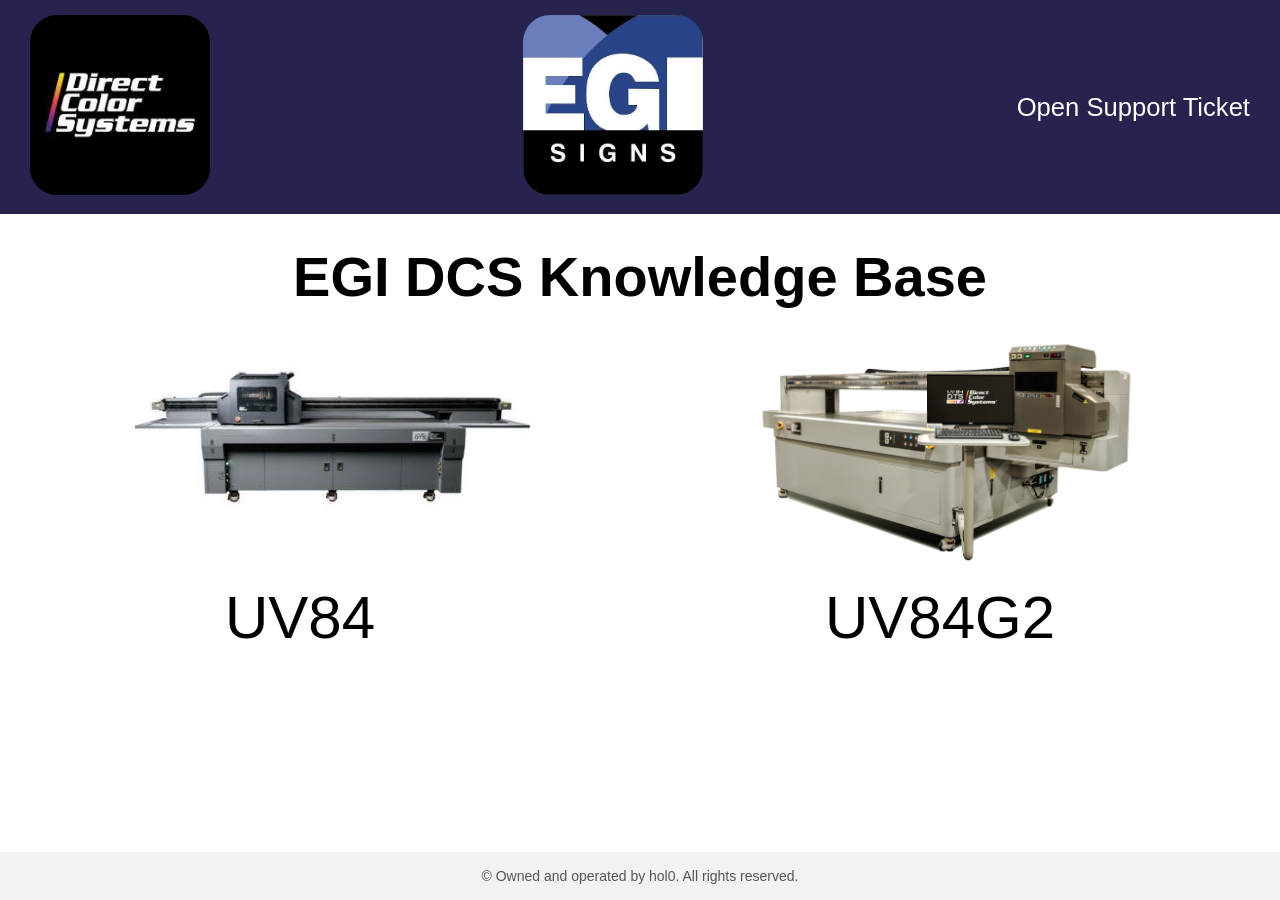
<file: index.html>
<!doctype html>
<html lang="en">
  <head>
    <meta charset="UTF-8" />
    <meta name="viewport" content="width=device-width, initial-scale=1.0" />
    <title>EGI DCS Knowledge Base</title>
    <link rel="stylesheet" href="style.css" />
  </head>
  <body>
    <header class="site-header">
      <a href="http://www.directcolorsystems.com"
        ><img src="images/dcs_logo.jpg" alt="dcs logo"
      /></a>
      <a href="http://www.egisigns.com"
        ><img src="images/egi.jpeg" alt="egi logo"
      /></a>

      <ul class="nav-links">
        <li><a href="#">Open Support Ticket</a></li>
      </ul>
    </header>
    <h1>EGI DCS Knowledge Base</h1>

    <div class="machines">
      <a href="machines/UV84.html"
        ><img src="images/zoomeduv84.jpg" alt="uv84"
      /></a>
      <a href="machines/UV84G2.html"
        ><img src="images/UV84G2.png" alt="uv84g2"
      /></a>
    </div>
    <div class="captions">
      <a href="machines/UV84.html"><p>UV84</p></a>
      <a href="machines/UV84G2.html"><p>UV84G2</p></a>
    </div>
    <footer class="site-footer">
      <p>&copy; Owned and operated by hol0. All rights reserved.</p>
    </footer>
  </body>
</html>
</file>
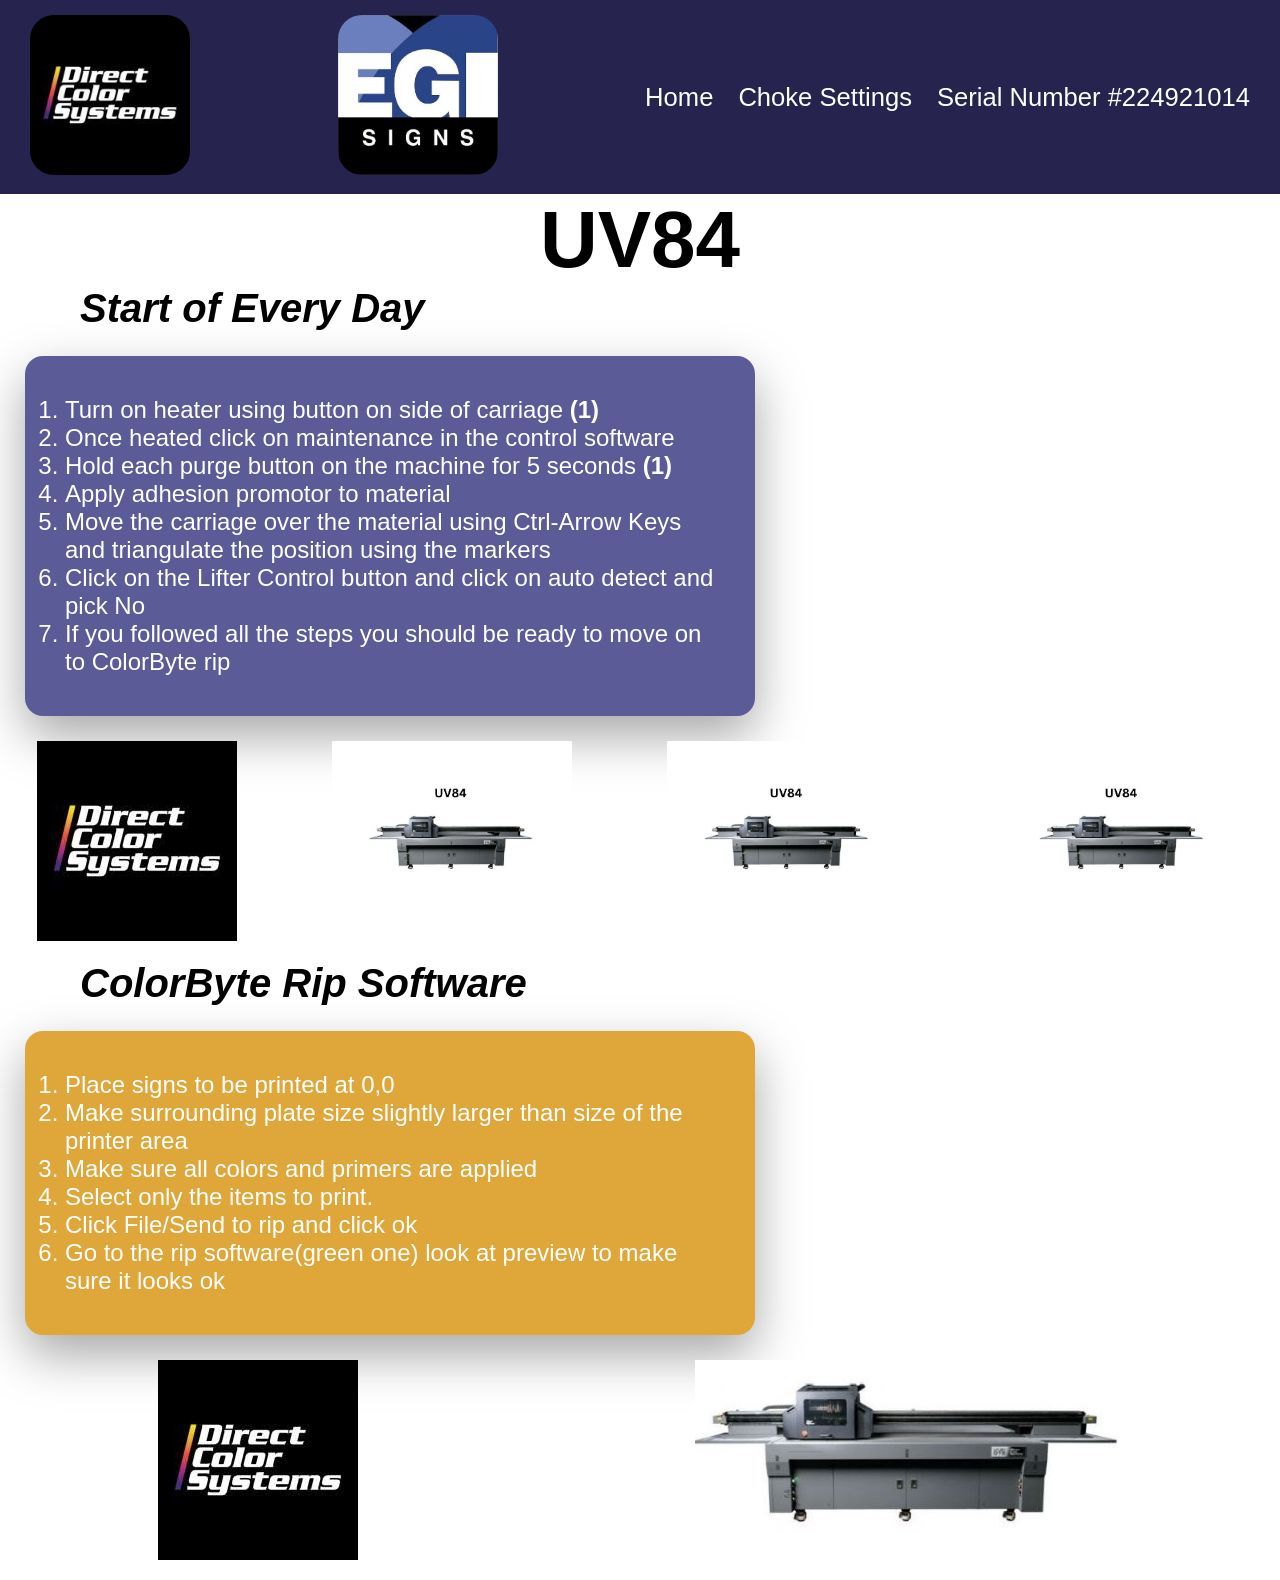
<file: machines/UV84.html>
<!doctype html>
<html lang="en">
  <head>
    <meta charset="UTF-8" />
    <meta name="viewport" content="width=device-width, initial-scale=1.0" />
    <title>UV84</title>
    <link rel="stylesheet" href="UV84.css" />
  </head>
  <body>
    <header class="site-header">
      <a href="http://www.directcolorsystems.com"
        ><img src="../images/dcs_logo.jpg" alt="dcs logo"
      /></a>
      <a href="http://www.egisigns.com"
        ><img src="../images/egi.jpeg" alt="egi logo"
      /></a>

      <ul class="nav-links">
        <li><a href="../index.html">Home</a></li>
        <li><a href="../PDF/Choke settings.pdf">Choke Settings</a></li>
        <li><a href="#">Serial Number #224921014</a></li>
      </ul>
    </header>
    <h1 class="title">UV84</h1>
    <h2>Start of Every Day</h2>
    <div class="startofday">
      <ol>
        <li>Turn on heater using button on side of carriage <b>(1)</b></li>
        <li>Once heated click on maintenance in the control software</li>
        <li>Hold each purge button on the machine for 5 seconds <b>(1)</b></li>
        <li>Apply adhesion promotor to material</li>
        <li>
          Move the carriage over the material using Ctrl-Arrow Keys and
          triangulate the position using the markers
        </li>
        <li>
          Click on the Lifter Control button and click on auto detect and pick
          No
        </li>
        <li>
          If you followed all the steps you should be ready to move on to
          ColorByte rip
        </li>
      </ol>
    </div>
    <div class="images">
      <img src="../images/dcs_logo.jpg" alt="dcs" />
      <img src="../images/uv84.jpg" alt="uv84" />
      <img src="../images/uv84.jpg" alt="uv84" />
      <img src="../images/uv84.jpg" alt="uv84" />
    </div>
    <h2>ColorByte Rip Software</h2>
    <div class="design">
      <ol>
        <li>Place signs to be printed at 0,0</li>
        <li>
          Make surrounding plate size slightly larger than size of the printer
          area
        </li>
        <li>Make sure all colors and primers are applied</li>
        <li>Select only the items to print.</li>
        <li>Click File/Send to rip and click ok</li>
        <li>
          Go to the rip software(green one) look at preview to make sure it
          looks ok
        </li>
      </ol>
    </div>
    <div class="images">
      <img src="../images/dcs_logo.jpg" alt="dcs" />
      <img src="../images/zoomeduv84.jpg" alt="dcs2" />
    </div>
  </body>
</html>
</file>
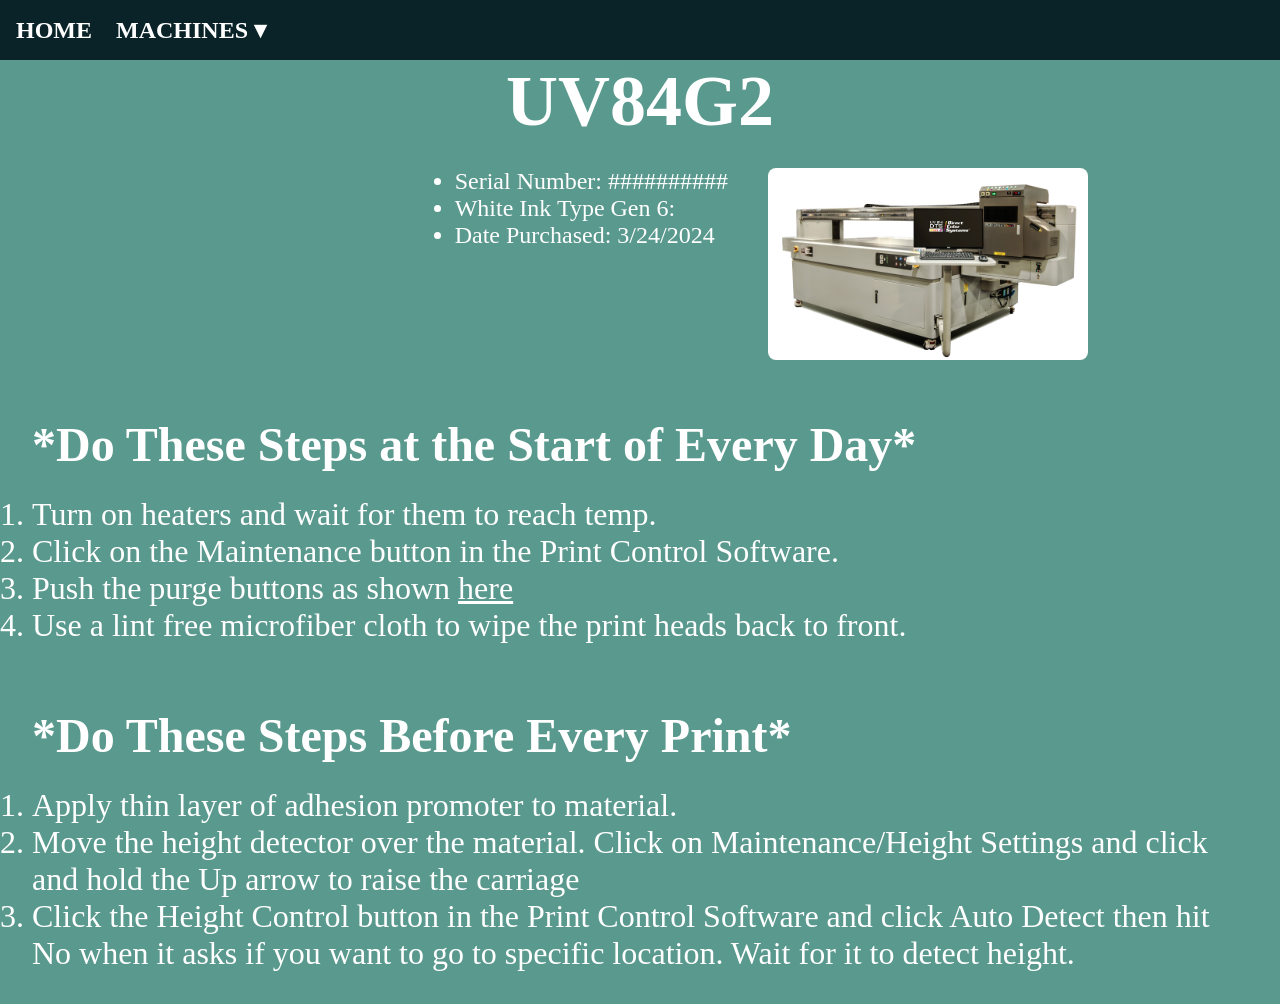
<file: machines/UV84G2.html>
<!doctype html>
<html lang="en">
  <head>
    <meta charset="UTF-8" />
    <meta name="viewport" content="width=device-width, initial-scale=1.0" />
    <title>UV84G2</title>
    <link rel="stylesheet" href="UV84G2.css" />
  </head>
  <body>
    <nav class="header" aria-label="Main navigation">
      <a href="../index.html" class="nav-link">HOME</a>

      <div class="dropdown">
        <button
          class="dropdown-button"
          type="button"
          aria-expanded="false"
          aria-controls="machine-menu"
        >
          MACHINES <span aria-hidden="true">▾</span>
        </button>

        <div id="machine-menu" class="dropdown-menu">
          <a href="../machines/UV84G2.html">UV84GEN2</a>
          <a href="../machines/UV84.html">UV84</a>
        </div>
      </div>
    </nav>
    <h1>UV84G2</h1>
    <div class="hero-section">
      <ul>
        <li>Serial Number: ##########</li>
        <li>White Ink Type Gen 6:</li>
        <li>Date Purchased: 3/24/2024</li>
      </ul>
      <figure>
        <img src="../images/UV84G2.png" alt="UV84G2" />
        <div id="imageModal" class="image-modal" aria-hidden="true">
          <img id="modalImage" alt="" />
        </div>
      </figure>
    </div>
    <div class="everyday">
      <ol>
        <h2>*Do These Steps at the Start of Every Day*</h2>
        <li>Turn on heaters and wait for them to reach temp.</li>
        <li>Click on the Maintenance button in the Print Control Software.</li>
        <li>Push the purge buttons as shown <a href="">here</a></li>
        <li>
          Use a lint free microfiber cloth to wipe the print heads back to
          front.
        </li>
      </ol>
    </div>
    <div class="everyprint">
      <ol>
        <h2>*Do These Steps Before Every Print*</h2>
        <li>Apply thin layer of adhesion promoter to material.</li>
        <li>
          Move the height detector over the material. Click on
          Maintenance/Height Settings and click and hold the Up arrow to raise
          the carriage
        </li>
        <li>
          Click the Height Control button in the Print Control Software and
          click Auto Detect then hit No when it asks if you want to go to
          specific location. Wait for it to detect height.
        </li>
      </ol>
    </div>

    <script>
      const dropdown = document.querySelector(".dropdown");
      const button = document.querySelector(".dropdown-button");

      button.addEventListener("click", () => {
        const isOpen = dropdown.classList.toggle("open");
        button.setAttribute("aria-expanded", isOpen);
      });

      document.addEventListener("click", (event) => {
        if (!dropdown.contains(event.target)) {
          dropdown.classList.remove("open");
          button.setAttribute("aria-expanded", "false");
        }
      });
    </script>
  </body>
</html>
</file>
<file: style.css>
* {
  margin: 0px;
  padding: 0px;
  font-family: Arial, Helvetica, sans-serif;
}

.site-header {
  display: flex;
  flex: auto;

  align-items: center;
  justify-content: space-between;
  padding: 15px 30px;
  background-color: rgb(38, 36, 78);
}

.site-header img {
  width: 180px;
  height: auto;
  border-radius: 15%;
}

.nav-links {
  display: flex;
  list-style: none;
  gap: 25px;
  margin: 0;
  padding: 0;
}

.nav-links a {
  text-decoration: none;
  color: white;
  font-size: 1.6em;
}
h1 {
  display: flex;
  justify-content: center;
  margin-top: 30px;
  font-size: 3.5rem;
}
.machines {
  display: flex;
  align-items: center;
  justify-content: space-around;
  padding: 15px 30px;
}

.machines img {
  width: 400px;
}

.captions a {
  color: black;
  display: flex;
  justify-content: center;
  font-size: 60px;
  text-decoration: none;
}
.captions {
  display: flex;
  align-items: center;
  justify-content: space-around;
  font-size: 4em;
  font-style: bolder;
  font-family: Arial, Helvetica, sans-serif;
}

.site-footer {
  text-align: center;
  padding: 1rem;
  background: #f2f2f2;
  color: #555;
  font-size: 0.875rem;
  margin-top: 200px;
}
</file>
<file: machines/UV84.css>
* {
  margin: 0px;
  padding: 0px;
  font-family: Arial, Helvetica, sans-serif;
}

.site-header {
  display: flex;
  flex: auto;
  align-items: center;
  justify-content: space-between;
  padding: 15px 30px;
  background-color: rgb(38, 36, 78);
}

.site-header img {
  width: 160px;
  height: auto;
  border-radius: 15%;
  margin-right: 10px;
}

.nav-links {
  display: flex;
  list-style: none;
  gap: 25px;
}

.nav-links a {
  text-decoration: none;
  color: white;
  font-size: 1.6em;
}

.title {
  font-size: 5rem;
  font-weight: 900;
  color: black;
  display: flex;
  justify-content: center;
}
h2 {
  margin-left: 80px;
  font-style: italic;
  font-size: 2.5rem;
}
.heroimage img {
  height: 420px;
}
.triangulate-image,
.purge-image {
  width: 300px;
  height: 300px;
  object-fit: fill;
}
.startofday {
  margin: 25px;
  font-size: 1.5rem;
  max-width: 650px;
  padding: 40px;
  background-color: rgb(91, 91, 152);
  color: white;
  border-radius: 18px;
  box-shadow: 0 20px 50px rgb(0 0 0 / 0.35);
}
.images {
  display: flex;
  justify-content: space-around;
  gap: 20px;
  margin-bottom: 20px;
}
.images img {
  flex: 0 1 200px;
  max-height: 200px;
  object-fit: cover;
}
.design {
  margin: 25px;
  font-size: 1.5rem;
  max-width: 650px;
  padding: 40px;
  background-color: rgb(223, 167, 57);
  color: white;

  border-radius: 18px;
  box-shadow: 0 20px 50px rgb(0 0 0 / 0.35);
}
</file>
<file: machines/UV84G2.css>
* {
  color: white;
  padding: 0;
  margin: 0;
}

.header {
  padding: 16px;
  background-color: #092328;
  display: flex;
  align-items: center;
  gap: 1.5rem;
  position: relative;
  color: white;
}

.nav-link,
.dropdown-button {
  font: inherit;
  font-weight: bold;
  font-size: 1.5rem;
  color: inherit;
  text-decoration: none;
  background: none;
  border: 0;
  cursor: pointer;
  padding: 0;
}

.dropdown {
  position: relative;
}

.dropdown-menu {
  display: none;
  position: absolute;
  top: calc(100% + 0.5rem);
  left: 0;
  min-width: 180px;
  z-index: 10;
  background: rgb(235, 205, 205);
  border: 1px solid #ccc;
  box-shadow: 0 8px 20px rgba(0, 0, 0, 0.15);
}

.dropdown-menu a {
  display: block;
  padding: 0.75rem 1rem;
  color: #111;
  text-decoration: none;
}

.dropdown-menu a:hover,
.dropdown-menu a:focus {
  background: #eee;
}

/* Opens the menu when JavaScript adds .open */
.dropdown.open .dropdown-menu {
  display: block;
}
h1 {
  background-color: #5a998e;
  font-size: 72px;
  color: white;
  display: flex;
  justify-content: center;
}

.hero-section {
  background-color: #5a998e;
  display: flex;
  justify-content: flex-end;
  padding: 25px 15%;
  gap: 40px;
  font-size: 24px;
  color: white;
}

.hero-section img {
  display: flex;
  width: 320px;
  height: auto;
  border-radius: 8px;
  background-color: white;
}

.everyday {
  background-color: #5a998e;
  font-size: 32px;
  padding: 32px;
}
.everyprint {
  background-color: #5a998e;
  font-size: 32px;
  padding: 32px;
}
h2 {
  padding-bottom: 24px;
}

/* .recovery {
  background-color: #092328;
  font-size: 32px;
  padding: 32px;
  color: white;
} */
</file>
